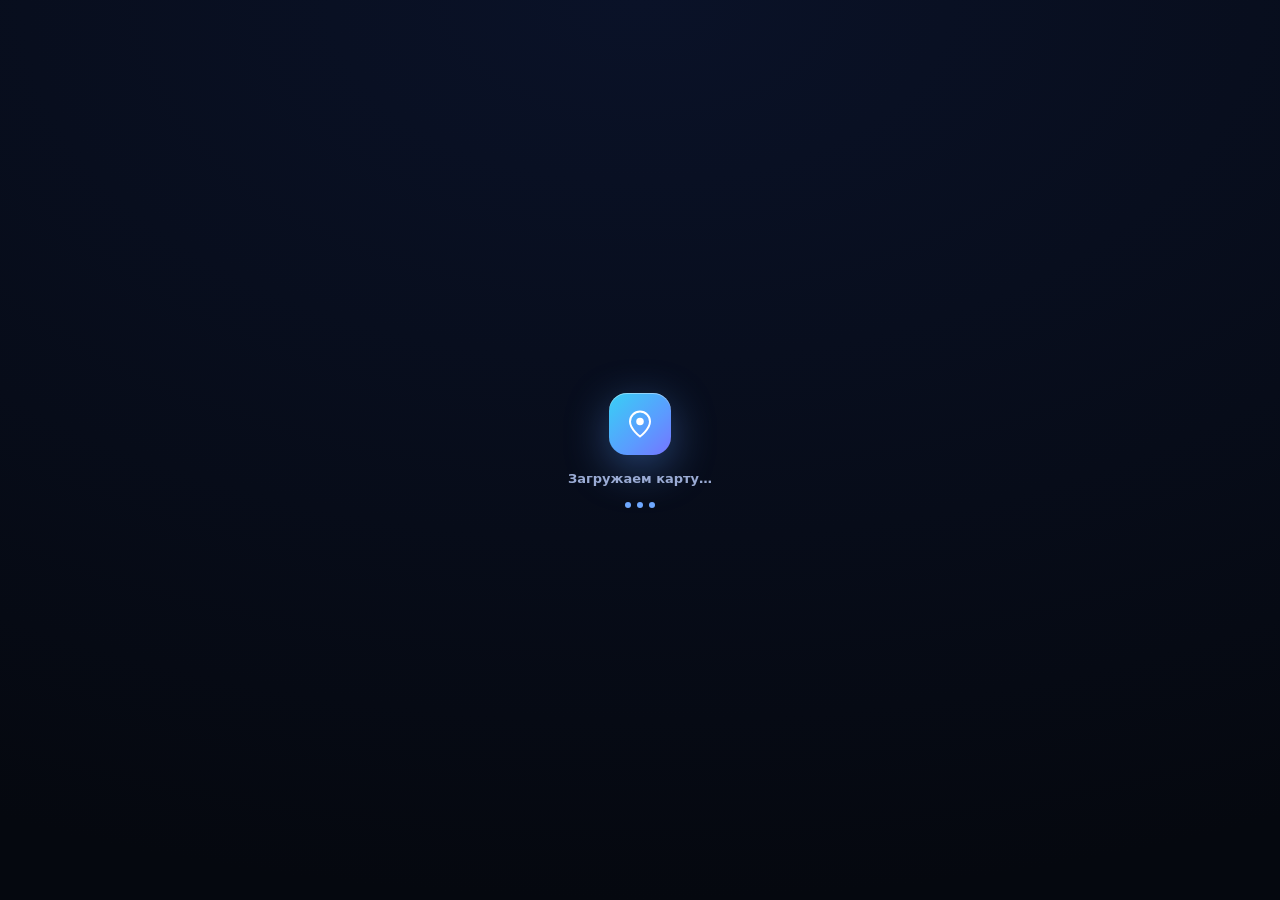
<file: index.html>
<!DOCTYPE html>
<html lang="ru">
<head>
<meta charset="UTF-8" />
<meta name="viewport" content="width=device-width, initial-scale=1.0, maximum-scale=1.0, user-scalable=no, viewport-fit=cover" />
<meta name="referrer" content="no-referrer" />
<meta http-equiv="Cache-Control" content="no-cache, no-store, must-revalidate" />
<meta name="theme-color" content="#05080f" />
<meta name="apple-mobile-web-app-capable" content="yes" />
<meta name="apple-mobile-web-app-status-bar-style" content="black-translucent" />
<title>Atlas — Карты</title>
<link rel="icon" href="data:image/svg+xml,<svg xmlns='http://www.w3.org/2000/svg' viewBox='0 0 24 24'><path d='M12 2C7.6 2 4 5.6 4 10c0 6 8 12 8 12s8-6 8-12c0-4.4-3.6-8-8-8z' fill='%234f8aff'/><circle cx='12' cy='10' r='3' fill='white'/></svg>" />
<link rel="apple-touch-icon" href="icons/icon.svg" />
<link rel="manifest" href="manifest.json" />
<link rel="stylesheet" href="styles.css?v=24" />
<script src="https://api-maps.yandex.ru/2.1/?lang=ru_RU&apikey=7b9a02e6-6c9a-48fe-8659-226050defb05" type="text/javascript"></script>
</head>
<body>
  <div id="map"></div>

  <!-- Top bar -->
  <header class="topbar">
    <div class="brand">
      <div class="brand-logo">
        <svg viewBox="0 0 24 24" fill="none" xmlns="http://www.w3.org/2000/svg">
          <path d="M12 2C7.58 2 4 5.58 4 10c0 6 8 12 8 12s8-6 8-12c0-4.42-3.58-8-8-8z" stroke="currentColor" stroke-width="1.6"/>
          <circle cx="12" cy="10" r="3" fill="currentColor"/>
        </svg>
      </div>
      <div class="brand-text">
        <span class="brand-name">Atlas</span>
        <span class="brand-sub">Яндекс.Карты</span>
      </div>
    </div>

    <div class="search-wrap">
      <div class="search-box" id="searchBox">
        <input id="searchInput" type="text" placeholder="Поиск…" autocomplete="off" />
        <button class="search-clear" id="searchClear" aria-label="Очистить">
          <svg viewBox="0 0 24 24" fill="none"><path d="M6 6l12 12M18 6L6 18" stroke="currentColor" stroke-width="2" stroke-linecap="round"/></svg>
        </button>
      </div>
      <div class="search-results" id="searchResults"></div>
    </div>

    <div class="topbar-actions">
      <button class="icon-btn" id="locateBtn" title="Моё местоположение">
        <svg viewBox="0 0 24 24" fill="none"><circle cx="12" cy="12" r="3" stroke="currentColor" stroke-width="2"/><path d="M12 2v3M12 19v3M2 12h3M19 12h3" stroke="currentColor" stroke-width="2" stroke-linecap="round"/></svg>
      </button>
      <button class="icon-btn" id="themeBtn" title="Сменить тему">
        <svg id="themeIcon" viewBox="0 0 24 24" fill="none"><path d="M21 12.8A9 9 0 1111.2 3a7 7 0 009.8 9.8z" stroke="currentColor" stroke-width="1.8" stroke-linejoin="round"/></svg>
      </button>
      <div class="tool-sep"></div>
      <button class="icon-btn" id="layersBtn" title="Стили карты">
        <svg viewBox="0 0 24 24" fill="none"><path d="M12 3l9 5-9 5-9-5 9-5z" stroke="currentColor" stroke-width="1.8" stroke-linejoin="round"/><path d="M3 13l9 5 9-5M3 18l9 5 9-5" stroke="currentColor" stroke-width="1.8" stroke-linejoin="round" opacity=".5"/></svg>
      </button>
      <button class="icon-btn" id="bmBtn" title="Закладки">
        <svg viewBox="0 0 24 24" fill="none"><path d="M19 21l-7-5-7 5V5a2 2 0 012-2h10a2 2 0 012 2v16z" stroke="currentColor" stroke-width="1.8"/></svg>
      </button>
    </div>
  </header>

  <!-- Mobile panel overlay -->
  <div class="panel-overlay" id="panelOverlay" hidden></div>

  <!-- Right panel / Bottom sheet -->
  <aside class="sidepanel" id="sidepanel">
    <div class="panel-handle" id="panelHandle"><div class="handle-bar"></div></div>
    <div class="panel-header">
      <div class="panel-tabs">
        <button class="panel-tab active" data-tab="info">Информация</button>
        <button class="panel-tab" data-tab="bookmarks">Закладки <span class="badge" id="bmCount">0</span></button>
      </div>
      <button class="panel-close" id="panelClose" aria-label="Закрыть">
        <svg viewBox="0 0 24 24" fill="none"><path d="M6 6l12 12M18 6L6 18" stroke="currentColor" stroke-width="2" stroke-linecap="round"/></svg>
      </button>
    </div>
    <div class="panel-body">
      <!-- Info tab -->
      <div class="panel-tab-content active" id="tabInfo">
        <div class="panel-empty" id="panelEmpty">
          <div class="empty-illu">
            <svg viewBox="0 0 120 120" fill="none">
              <defs>
                <linearGradient id="g1" x1="20" y1="20" x2="100" y2="100" gradientUnits="userSpaceOnUse">
                  <stop offset="0" stop-color="#5b9bff"/>
                  <stop offset=".5" stop-color="#7c6bff"/>
                  <stop offset="1" stop-color="#b06bff"/>
                </linearGradient>
                <radialGradient id="g2" cx="60" cy="56" r="28" gradientUnits="userSpaceOnUse">
                  <stop offset="0" stop-color="rgba(91,155,255,0.20)"/>
                  <stop offset="1" stop-color="rgba(176,107,255,0)"/>
                </radialGradient>
              </defs>
              <circle cx="60" cy="60" r="46" stroke="url(#g1)" stroke-width="1" stroke-dasharray="3 6" opacity="0.6"/>
              <circle cx="60" cy="60" r="32" stroke="url(#g1)" stroke-width="1" stroke-dasharray="2 4" opacity="0.35"/>
              <circle cx="60" cy="60" r="18" stroke="url(#g1)" stroke-width="1" opacity="0.2"/>
              <circle cx="60" cy="56" r="28" fill="url(#g2)"/>
              <path d="M60 28c-14 0-26 12-26 26 0 20 26 36 26 36s26-16 26-36c0-14-12-26-26-26z" stroke="url(#g1)" stroke-width="2.5" fill="rgba(91,155,255,0.06)" stroke-linejoin="round"/>
              <circle cx="60" cy="54" r="8" fill="url(#g1)"/>
              <circle cx="60" cy="54" r="4" fill="white" opacity="0.9"/>
            </svg>
          </div>
          <h2>Изучайте мир</h2>
          <p>Кликните по карте, чтобы увидеть координаты, высоту и адрес. Или найдите место через поиск.</p>
        </div>

        <div class="geo-blocked" id="geoBlocked" hidden>
          <div class="geo-blocked-illu">
            <svg viewBox="0 0 64 64" fill="none">
              <circle cx="32" cy="32" r="28" stroke="var(--b2)" stroke-width="1.5" stroke-dasharray="3 4" opacity="0.6"/>
              <circle cx="32" cy="32" r="18" stroke="var(--red)" stroke-width="1.5" opacity="0.4"/>
              <path d="M32 12c-11 0-20 9-20 20 0 15 20 28 20 28s20-13 20-28c0-11-9-20-20-20z" stroke="var(--red)" stroke-width="2" fill="rgba(255,122,138,0.08)" stroke-linejoin="round"/>
              <circle cx="32" cy="30" r="5" fill="var(--red)" opacity="0.9"/>
              <path d="M20 20l24 24M44 20L20 44" stroke="var(--red)" stroke-width="2.5" stroke-linecap="round"/>
            </svg>
          </div>
          <h2>Геолокация отключена</h2>
          <p>Разрешите доступ к местоположению, чтобы определить ваше положение на карте.</p>
          <div class="geo-blocked-actions">
            <button class="geo-blocked-btn primary" id="geoRetryBtn">
              <svg viewBox="0 0 24 24" fill="none" stroke="currentColor" stroke-width="2" stroke-linecap="round" stroke-linejoin="round"><path d="M12 2C7.6 2 4 5.6 4 10c0 6 8 12 8 12s8-6 8-12c0-4.4-3.6-8-8-8z"/><circle cx="12" cy="10" r="3"/><path d="M21 12v6M21 18h-6"/></svg>
              Разрешить доступ
            </button>
          </div>
          <div class="geo-help" id="geoHelp">
            <button class="geo-help-toggle" id="geoHelpToggle">
              <svg viewBox="0 0 24 24" fill="none" stroke="currentColor" stroke-width="2" stroke-linecap="round"><circle cx="12" cy="12" r="10"/><path d="M9 9h.01M9 15h.01M12 14v-4M15 9h.01M15 15h.01"/></svg>
              Как включить геопозицию?
            </button>
            <div class="geo-help-body" id="geoHelpBody" hidden>
              <div class="geo-help-item">
                <strong>iPhone (Safari)</strong>
                <span>Настройки → Safari → Геопозиция → Разрешить</span>
              </div>
              <div class="geo-help-item">
                <strong>Android (Chrome)</strong>
                <span>⚙️ в адресной строке → Настройки сайта → Геопозиция → Разрешить</span>
              </div>
            </div>
          </div>
        </div>

        <div class="panel-content" id="panelContent" hidden>
          <div class="panel-head">
            <div class="panel-title" id="placeTitle">Место</div>
            <div class="panel-sub" id="placeSubtitle">—</div>
          </div>

          <div class="stat-grid">
            <div class="stat">
              <div class="stat-label">Широта</div>
              <div class="stat-value mono" id="statLat">—</div>
            </div>
            <div class="stat">
              <div class="stat-label">Долгота</div>
              <div class="stat-value mono" id="statLon">—</div>
            </div>
            <div class="stat">
              <div class="stat-label">Высота</div>
              <div class="stat-value mono" id="statElev">— <span class="unit">м</span></div>
            </div>
            <div class="stat">
              <div class="stat-label">Точность</div>
              <div class="stat-value mono" id="statAcc">—</div>
            </div>
          </div>

          <div class="section">
            <div class="section-title">Адрес</div>
            <div class="address-card" id="addressCard">
              <div class="address-line" id="addrStreet">—</div>
              <div class="address-line muted" id="addrCity">—</div>
              <div class="address-line muted" id="addrCountry">—</div>
            </div>
          </div>

          <div class="section">
            <div class="section-title">Погода</div>
            <div class="weather-card" id="weatherCard">
              <div class="weather-temp" id="wTemp">—</div>
              <div class="weather-info">
                <div class="weather-cond" id="wCond">—</div>
                <div class="weather-extra" id="wExtra">—</div>
              </div>
              <div class="weather-icon" id="wIcon"></div>
            </div>
          </div>

          <div class="section">
            <div class="section-title">Действия</div>
            <div class="actions-row">
              <button class="action-btn" id="copyCoords"><svg viewBox="0 0 24 24" fill="none"><rect x="9" y="9" width="13" height="13" rx="2" stroke="currentColor" stroke-width="1.8"/><path d="M5 15V5a2 2 0 012-2h10" stroke="currentColor" stroke-width="1.8"/></svg>Координаты</button>
              <button class="action-btn" id="copyAddr"><svg viewBox="0 0 24 24" fill="none"><path d="M10 14L21 3M21 3h-7M21 3v7" stroke="currentColor" stroke-width="1.8" stroke-linecap="round"/><path d="M21 14v5a2 2 0 01-2 2H5a2 2 0 01-2-2V5a2 2 0 012-2h5" stroke="currentColor" stroke-width="1.8"/></svg>Адрес</button>
              <button class="action-btn" id="shareBtn"><svg viewBox="0 0 24 24" fill="none"><circle cx="6" cy="12" r="2.5" stroke="currentColor" stroke-width="1.8"/><circle cx="18" cy="6" r="2.5" stroke="currentColor" stroke-width="1.8"/><circle cx="18" cy="18" r="2.5" stroke="currentColor" stroke-width="1.8"/><path d="M8 11l8-4M8 13l8 4" stroke="currentColor" stroke-width="1.8"/></svg>Поделиться</button>
              <button class="action-btn" id="saveMark"><svg viewBox="0 0 24 24" fill="none"><path d="M19 21l-7-5-7 5V5a2 2 0 012-2h10a2 2 0 012 2v16z" stroke="currentColor" stroke-width="1.8"/></svg>В закладки</button>
            </div>
          </div>
        </div>
      </div>

      <!-- Bookmarks tab -->
      <div class="panel-tab-content" id="tabBookmarks">
        <div class="bookmarks-list" id="bmList"></div>
      </div>
    </div>
  </aside>

  <!-- Layers menu -->
  <div class="layers-menu" id="layersMenu" hidden>
    <div class="menu-title">Стиль карты</div>
    <div class="layer-options">
      <button class="layer-opt active" data-style="yandex#hybrid">
        <div class="layer-preview layer-hybrid"></div>
        <div class="layer-info"><span>Гибрид</span><small>Спутник + подписи</small></div>
      </button>
      <button class="layer-opt" data-style="yandex#satellite">
        <div class="layer-preview layer-sat"></div>
        <div class="layer-info"><span>Спутник</span><small>Чистый снимок</small></div>
      </button>
      <button class="layer-opt" data-style="yandex#map">
        <div class="layer-preview layer-streets"></div>
        <div class="layer-info"><span>Карта улиц</span><small>Подробные подписи</small></div>
      </button>
    </div>
  </div>

  <!-- Bottom: zoom + coords -->
  <div class="bottom-left">
    <div class="zoom-controls">
      <button class="zoom-btn" id="zoomIn" title="Приблизить">+</button>
      <button class="zoom-btn" id="zoomOut" title="Отдалить">−</button>
      <button class="zoom-btn" id="compassBtn" title="Сбросить вид">
        <svg viewBox="0 0 24 24" fill="none"><path d="M12 2v3M12 19v3M2 12h3M19 12h3" stroke="currentColor" stroke-width="2" stroke-linecap="round"/></svg>
      </button>
    </div>
  </div>

  <div class="bottom-bar">
    <div class="coord-pill mono" id="coordPill">— , —</div>
    <div class="elev-pill mono" id="elevPill">— м</div>
    <div class="scale-pill" id="scalePill">— км</div>
  </div>

  <!-- Toast -->
  <div class="toast" id="toast" hidden></div>

  <script src="app.js?v=15" defer></script>
  <script>
    if ('serviceWorker' in navigator) {
      navigator.serviceWorker.register('sw.js').catch(() => {});
    }
  </script>
</body>
</html>
</file>
<file: styles.css>
/* ======== Reset ======== */
*,*::before,*::after{box-sizing:border-box;margin:0;padding:0}
html,body{height:100%;width:100%;overflow:hidden;font-family:'Inter','Segoe UI Variable Text','Segoe UI',system-ui,-apple-system,sans-serif;-webkit-font-smoothing:antialiased;text-rendering:optimizeLegibility}
button{font-family:inherit;cursor:pointer;border:none;background:none;color:inherit}
input{font-family:inherit;border:none;outline:none;background:none;color:inherit}
.mono{font-family:'JetBrains Mono',ui-monospace,'SF Mono',Consolas,monospace;font-feature-settings:'tnum' 1;font-variant-numeric:tabular-nums}
:focus-visible{outline:2px solid var(--blue);outline-offset:2px;border-radius:4px}

/* ======== Hide ALL Yandex branding/chrome ======== */
[class*="ymaps-"][class*="-copyrights"],
[class*="ymaps-"][class*="-copyright"],
[class*="ymaps-"][class*="-float-button"],
[class*="ymaps-"][class*="-logo"],
[class*="ymaps-"][class*="-link"],
.ymaps-copyrights-logo,
.ymaps-copyrights-legend{
  opacity:0!important;
  pointer-events:none!important;
  user-select:none!important;
}

/* ======== Design tokens ======== */
:root{
  --bg:#05080f;

  /* Glass surfaces — translucent ink with cool tint */
  --surface:rgba(13,18,33,0.66);
  --surface-2:rgba(16,22,40,0.78);
  --surface-hi:rgba(18,25,46,0.86);
  --hover:rgba(120,160,255,0.10);
  --fill:rgba(125,160,255,0.05);
  --fill-2:rgba(125,160,255,0.08);

  /* Hairline borders */
  --b1:rgba(255,255,255,0.06);
  --b2:rgba(255,255,255,0.11);
  --b3:rgba(255,255,255,0.18);
  --b-accent:rgba(110,150,255,0.55);

  /* Text — brighter, more legible hierarchy */
  --t1:#eef2fc;
  --t2:#9aabd4;
  --t3:#62729c;
  --text-mute:var(--t3);

  /* Accent palette */
  --blue:#6ea8ff;
  --indigo:#7c8cff;
  --violet:#b08cff;
  --teal:#2ee6c4;
  --cyan:#38d0f5;
  --red:#ff7a8a;
  --green:#36e0bc;
  --amber:#ffc46b;

  /* Signature gradients */
  --grad-accent:linear-gradient(135deg,#5b9bff 0%,#7c6bff 52%,#b06bff 100%);
  --grad-hero:linear-gradient(135deg,#38d0f5 0%,#5b9bff 38%,#7c6bff 68%,#b06bff 100%);
  --grad-warm:linear-gradient(135deg,#ff8a6b,#ffb56b);

  /* Accent fills/glows */
  --a-soft:rgba(110,150,255,0.14);
  --a-soft-2:rgba(110,150,255,0.22);
  --a-glow:rgba(91,155,255,0.40);

  /* Layered shadows + lit-from-above highlight */
  --s1:0 2px 8px rgba(0,0,0,0.40),0 8px 28px rgba(0,0,0,0.42);
  --s2:0 8px 24px rgba(0,0,0,0.46),0 28px 64px rgba(0,0,0,0.62);
  --s-glow:0 8px 30px rgba(70,110,230,0.28);
  --s-inner:inset 0 1px 0 rgba(255,255,255,0.10),inset 0 0 0 1px rgba(255,255,255,0.015);

  --r1:9px;--r2:14px;--r3:18px;--r4:26px;--rp:999px;

  --spring:cubic-bezier(.16,1,.3,1);
  --ease:cubic-bezier(.25,0,.1,1);
  --fast:.13s;--norm:.22s;--slow:.4s;
  --blur:blur(34px) saturate(180%);
}

body[data-theme="light"]{
  --bg:#eaf0fb;
  --surface:rgba(255,255,255,0.72);
  --surface-2:rgba(255,255,255,0.82);
  --surface-hi:rgba(255,255,255,0.94);
  --hover:rgba(50,90,220,0.07);
  --fill:rgba(40,80,200,0.045);
  --fill-2:rgba(40,80,200,0.075);
  --b1:rgba(20,50,150,0.09);
  --b2:rgba(20,50,150,0.15);
  --b3:rgba(20,50,150,0.24);
  --b-accent:rgba(70,110,235,0.5);
  --t1:#0a1430;
  --t2:#465a86;
  --t3:#8294b8;
  --blue:#3b6fe0;
  --indigo:#5560e8;
  --violet:#8a5cf0;
  --teal:#0bb89a;
  --a-soft:rgba(70,110,235,0.12);
  --a-soft-2:rgba(70,110,235,0.18);
  --a-glow:rgba(70,110,235,0.30);
  --s1:0 2px 8px rgba(30,60,150,0.10),0 8px 28px rgba(30,60,150,0.12);
  --s2:0 10px 30px rgba(30,60,150,0.16),0 28px 64px rgba(30,60,150,0.20);
  --s-glow:0 8px 30px rgba(70,110,235,0.20);
  --s-inner:inset 0 1px 0 rgba(255,255,255,0.85);
}

body{background:var(--bg);color:var(--t1)}
::selection{background:rgba(110,150,255,0.40);color:#fff}

/* shared glass mixin via utility-ish base */
.topbar .brand,.search-box,.topbar-actions,.sidepanel,.zoom-controls,.bottom-bar,.layers-menu,.search-results,.toast,.icon-btn.glass{
  backdrop-filter:var(--blur);-webkit-backdrop-filter:var(--blur);
}

/* ======== Map ======== */
#map{position:absolute;inset:0;z-index:0;background:#05080f}
#map:focus{outline:none}

/* Custom popups */
.popup-title{font-weight:700;font-size:14px;margin-bottom:3px;color:var(--blue)}
.popup-addr{font-size:12px;color:var(--t2);margin-bottom:5px}
.popup-coords{font-size:10px;color:var(--t3);font-family:'JetBrains Mono',monospace}

/* ======== Markers ======== */
.atlas-marker{width:28px;height:28px;border-radius:50% 50% 50% 0;background:var(--grad-warm);transform:rotate(-45deg);display:flex;align-items:center;justify-content:center;box-shadow:0 6px 18px rgba(255,130,90,0.50),inset 0 1px 0 rgba(255,255,255,0.4);border:2px solid rgba(255,255,255,0.55);cursor:pointer;transition:transform .2s var(--spring)}
.atlas-marker:hover{transform:rotate(-45deg) scale(1.18)}
.atlas-marker svg{transform:rotate(45deg);width:12px;height:12px;color:#fff}
.atlas-marker.user-marker{background:var(--grad-accent);box-shadow:0 0 0 4px var(--a-soft),0 6px 18px var(--a-glow);animation:pulse 2s infinite}
@keyframes pulse{0%,100%{box-shadow:0 0 0 4px var(--a-soft),0 6px 18px var(--a-glow)}50%{box-shadow:0 0 0 14px rgba(110,150,255,0),0 6px 18px var(--a-glow)}}
.atlas-marker.bm-marker{background:var(--grad-warm)}
.atlas-marker .marker-label{position:absolute;top:34px;left:50%;transform:translateX(-50%) rotate(45deg);background:var(--surface-hi);backdrop-filter:var(--blur);-webkit-backdrop-filter:var(--blur);padding:3px 9px;border-radius:7px;font-size:10px;white-space:nowrap;color:var(--t1);border:1px solid var(--b2);font-weight:600;box-shadow:var(--s1)}

/* ======== Pin (click) ======== */
.atlas-pin{position:absolute;left:0;top:0;transform:translate(-50%,-100%);pointer-events:none}
.atlas-pin-body{width:20px;height:20px;border-radius:50% 50% 50% 0;background:var(--grad-accent);transform:rotate(-45deg);border:2px solid rgba(255,255,255,0.75);box-shadow:0 6px 20px var(--a-glow);animation:pinDrop .4s var(--spring) both}
.atlas-pin-body::after{content:"";position:absolute;inset:0;margin:auto;width:6px;height:6px;border-radius:50%;background:#fff}
.atlas-pin-shadow{position:absolute;left:50%;top:2px;width:10px;height:4px;border-radius:50%;background:rgba(0,0,0,0.45);filter:blur(2px);transform:translateX(-50%);animation:pinShadow .4s var(--spring) both}
@keyframes pinDrop{0%{transform:rotate(-45deg) translateY(-28px) scale(.4);opacity:0}60%{opacity:1}100%{transform:rotate(-45deg) translateY(0) scale(1)}}
@keyframes pinShadow{0%{opacity:0;transform:translateX(-50%) scale(.3)}100%{opacity:1;transform:translateX(-50%) scale(1)}}

/* ======== Geo marker ======== */
.atlas-geo{position:absolute;left:0;top:0;transform:translate(-50%,-50%);pointer-events:none}
.atlas-geo-dot{width:14px;height:14px;border-radius:50%;background:var(--blue);border:2.5px solid #fff;box-shadow:0 2px 12px var(--a-glow);position:relative;z-index:2}
.atlas-geo-pulse{position:absolute;left:50%;top:50%;transform:translate(-50%,-50%);width:14px;height:14px;border-radius:50%;background:rgba(110,150,255,0.4);animation:geoPulse 1.8s ease-out infinite}
@keyframes geoPulse{0%{transform:translate(-50%,-50%) scale(1);opacity:.8}100%{transform:translate(-50%,-50%) scale(6);opacity:0}}
.user-dot{width:16px;height:16px;border-radius:50%;background:var(--blue);border:3px solid #fff;box-shadow:0 0 0 4px var(--a-soft),0 3px 14px var(--a-glow)}
.user-accuracy{border-radius:50%;background:rgba(110,150,255,0.07);border:1px solid rgba(110,150,255,0.25)}

/* ======== Bookmark marker — clean drop-pin ======== */
.atlas-bm{
  position:absolute;left:0;top:0;transform:translate(-50%,-100%);
  cursor:pointer;animation:pinDrop .42s var(--spring) both;
}
.atlas-bm-pin{
  position:relative;width:26px;height:26px;
  border-radius:50% 50% 50% 0;
  background:linear-gradient(135deg,#ff9a56 0%,#ff7844 100%);
  transform:rotate(-45deg);
  border:2.5px solid #fff;
  box-shadow:0 3px 10px rgba(0,0,0,0.35);
  transition:transform .2s var(--spring),box-shadow .2s var(--spring);
}
.atlas-bm-pin::after{
  content:"";position:absolute;inset:0;margin:auto;
  width:7px;height:7px;border-radius:50%;
  background:#fff;
  transform:rotate(45deg);
  box-shadow:0 1px 2px rgba(0,0,0,0.15);
}
.atlas-bm:hover .atlas-bm-pin{
  transform:rotate(-45deg) scale(1.15);
  box-shadow:0 5px 16px rgba(0,0,0,0.45);
}
.atlas-bm:active .atlas-bm-pin{transform:rotate(-45deg) scale(1.06)}

/* ======================================================
   TOPBAR
   ====================================================== */
.topbar{
  position:absolute;top:16px;left:16px;right:16px;z-index:10;
  display:grid;grid-template-columns:auto 1fr auto;
  align-items:center;gap:10px;
  pointer-events:none;
}
.topbar>*{pointer-events:auto}

/* Brand block */
.brand{
  display:flex;align-items:center;gap:11px;
  background:var(--surface);
  border:1px solid var(--b2);
  border-radius:var(--r3);
  padding:7px 16px 7px 7px;
  box-shadow:var(--s1),var(--s-inner);
  white-space:nowrap;
  transition:border-color var(--norm),transform var(--norm) var(--spring);
}
.brand:hover{border-color:var(--b3);transform:translateY(-1px)}
.brand-logo{
  position:relative;
  width:38px;height:38px;border-radius:12px;
  background:var(--grad-hero);background-size:160% 160%;
  display:flex;align-items:center;justify-content:center;
  color:#fff;flex-shrink:0;
  box-shadow:0 6px 18px var(--a-glow),inset 0 1px 0 rgba(255,255,255,0.45);
  animation:gradShift 8s ease infinite;
}
@keyframes gradShift{0%,100%{background-position:0% 50%}50%{background-position:100% 50%}}
.brand-logo svg{width:19px;height:19px;position:relative;z-index:1;filter:drop-shadow(0 1px 2px rgba(0,0,0,.25))}
.brand-text{display:flex;flex-direction:column;line-height:1.2}
.brand-name{font-size:15px;font-weight:700;letter-spacing:-.025em;color:var(--t1)}
.brand-sub{font-size:9px;color:var(--t3);font-weight:700;text-transform:uppercase;letter-spacing:.1em;margin-top:2px}

/* Search — minimal visible */
.search-wrap{position:relative;min-width:0}
.search-box{
  display:flex;align-items:center;gap:8px;
  background:var(--surface);
  border:1px solid var(--b2);
  border-radius:var(--r1);
  padding:8px 12px;
  outline:none;
  transition:border-color .25s,box-shadow .3s,background .25s;
}
.search-box:hover{border-color:var(--b3)}
.search-box:focus-within{
  border-color:rgba(110,150,255,0.45);
  background:var(--surface-2);
  box-shadow:0 0 0 1px rgba(110,150,255,0.12),0 6px 20px rgba(0,0,0,0.35);
}
.search-box input,.search-box button{outline:none}
.search-box input{caret-color:var(--blue)}
.search-box input{flex:1;font-size:14px;font-weight:400;color:var(--t1);background:transparent;min-width:0}
.search-box input::placeholder{color:var(--t3)}
.search-clear{
  width:16px;height:16px;
  display:flex;align-items:center;justify-content:center;
  color:var(--t3);flex-shrink:0;
  opacity:0;pointer-events:none;
}
.search-box.has-value .search-clear{opacity:1;pointer-events:auto}
.search-clear svg{width:12px;height:12px}

/* Search results — minimal visible */
.search-results{
  position:absolute;top:calc(100% + 4px);left:0;right:0;
  background:var(--surface-hi);
  border:none;
  border-radius:var(--r1);
  max-height:400px;overflow-y:auto;display:none;z-index:20;
  padding:4px;
}
.search-results.active{display:block}
.search-result{
  display:flex;align-items:center;gap:10px;
  padding:8px 10px;
  cursor:pointer;
  border-radius:var(--r1);
}
.search-result:hover,.search-result.selected{background:var(--a-soft)}
.search-result-icon{font-size:14px;flex-shrink:0}
.search-result-body{flex:1;min-width:0}
.search-result-title{font-size:13px;font-weight:500;color:var(--t1)}
.search-result-sub{font-size:11px;color:var(--t2);margin-top:1px}
.search-result-coords{font-size:10px;color:var(--t3);font-family:'JetBrains Mono',monospace;flex-shrink:0;opacity:.5}
.search-loading{padding:10px;color:var(--t2);font-size:13px}
.search-empty{padding:10px;color:var(--t3);font-size:13px;text-align:center}

/* Action buttons group */
.topbar-actions{
  display:flex;align-items:center;gap:3px;
  background:var(--surface);
  border:1px solid var(--b2);border-radius:var(--r3);
  padding:5px;
  box-shadow:var(--s1),var(--s-inner);
}
.tool-sep{width:1px;height:18px;background:var(--b2);margin:0 4px;flex-shrink:0}
.icon-btn{
  width:38px;height:38px;border-radius:11px;
  display:flex;align-items:center;justify-content:center;
  color:var(--t2);transition:all var(--fast);
}
.icon-btn:hover{background:var(--hover);color:var(--t1)}
.icon-btn:active{transform:scale(.88);background:var(--fill-2)}
.icon-btn svg{width:18px;height:18px}
.icon-btn.active{
  background:var(--grad-accent);
  color:#fff;
  box-shadow:0 4px 14px var(--a-glow),inset 0 1px 0 rgba(255,255,255,0.3);
}

/* ==================================================
   SIDE PANEL
   ================================================== */
.sidepanel{
  position:fixed;
  top:80px;right:16px;bottom:72px;z-index:9;
  width:340px;
  background:var(--surface);
  border:1px solid var(--b2);
  border-radius:var(--r4);
  box-shadow:var(--s2),var(--s-inner);
  display:flex;flex-direction:column;
  overflow:hidden;
  transform:translateX(calc(100% + 60px));
  opacity:0;pointer-events:none;
  transition:transform var(--slow) var(--spring),opacity var(--norm);
}
.sidepanel.open{transform:translateX(0);opacity:1;pointer-events:auto}

/* Handle (mobile only) */
.panel-handle{display:none;align-items:center;justify-content:center;padding:10px 0 2px;cursor:grab;flex-shrink:0;touch-action:none}
.handle-bar{width:36px;height:4px;border-radius:2px;background:var(--b3);transition:all var(--norm)}
.panel-handle:hover .handle-bar{width:52px;background:var(--t2)}
.panel-handle:active .handle-bar{background:var(--blue)}

/* Panel header with tab switcher */
.panel-header{
  display:flex;align-items:center;justify-content:space-between;
  padding:13px 14px;border-bottom:none;flex-shrink:0;position:relative;
}
.panel-header::after{
  content:"";position:absolute;left:16px;right:16px;bottom:0;height:1px;
  background:linear-gradient(90deg,transparent 0%,var(--b2) 20%,var(--b3) 50%,var(--b2) 80%,transparent 100%);
}
.panel-tabs{
  display:flex;
  background:var(--fill);border:1px solid var(--b1);
  border-radius:11px;padding:3px;gap:2px;
}
.panel-tab{
  flex:1;justify-content:center;
  padding:6px 14px;border-radius:8px;
  font-size:12px;font-weight:600;color:var(--t2);
  display:flex;align-items:center;gap:7px;
  transition:all var(--fast);
}
.panel-tab:hover{color:var(--t1)}
.panel-tab.active{background:var(--surface-hi);color:var(--t1);box-shadow:0 2px 8px rgba(0,0,0,0.35),inset 0 1px 0 rgba(255,255,255,0.08)}
.panel-close{
  width:32px;height:32px;border-radius:10px;
  display:flex;align-items:center;justify-content:center;
  color:var(--t2);transition:all var(--norm) var(--spring);
}
.panel-close:hover{background:var(--hover);color:var(--t1);transform:rotate(90deg)}
.panel-close:active{transform:rotate(90deg) scale(.85)}
.panel-close svg{width:15px;height:15px}

/* Scrollable body */
.panel-body{flex:1;overflow-y:auto;scrollbar-width:thin;scrollbar-color:var(--b3) transparent}
.panel-body::-webkit-scrollbar{width:4px}
.panel-body::-webkit-scrollbar-track{background:transparent}
.panel-body::-webkit-scrollbar-thumb{background:var(--b2);border-radius:3px}
.panel-body::-webkit-scrollbar-thumb:hover{background:var(--b3)}
.panel-tab-content{display:none;padding:18px}
.panel-tab-content.active{display:block}

/* Empty / welcome state */
.panel-empty{display:flex;flex-direction:column;align-items:center;padding:28px 0 18px;text-align:center;position:relative}
.panel-empty::after{
  content:"";position:absolute;left:16px;right:16px;bottom:0;height:1px;
  background:linear-gradient(90deg,transparent 0%,var(--b2) 20%,var(--b3) 50%,var(--b2) 80%,transparent 100%);
}

/* Geolocation blocked state */
.geo-blocked{display:flex;flex-direction:column;align-items:center;padding:28px 0;text-align:center;animation:riseIn .35s var(--spring)}
.geo-blocked-illu{width:64px;height:64px;margin-bottom:18px;opacity:.9}
.geo-blocked-illu svg{width:100%;height:100%}
.geo-blocked h2{font-size:16px;font-weight:700;color:var(--t1);margin-bottom:7px}
.geo-blocked p{font-size:12px;color:var(--t2);line-height:1.6;max-width:240px;margin-bottom:16px}
.geo-blocked-btn{
  display:flex;align-items:center;gap:9px;
  padding:10px 20px;border-radius:var(--r2);
  background:var(--fill);border:1px solid var(--b2);
  font-size:12px;font-weight:700;color:var(--t1);
  transition:all var(--fast);
  box-shadow:var(--s1);
}
.geo-blocked-btn:hover{background:var(--hover);border-color:var(--b3);transform:translateY(-1px)}
.geo-blocked-btn:active{transform:scale(.96)}
.geo-blocked-btn svg{width:18px;height:18px;color:var(--red)}
.geo-blocked-btn.primary{background:var(--grad-warm);color:#fff;border:none;box-shadow:0 4px 12px rgba(255,120,60,0.35)}
.geo-blocked-btn.primary:hover{transform:translateY(-1px);box-shadow:0 6px 16px rgba(255,120,60,0.45);filter:brightness(1.08)}
.geo-blocked-btn.primary svg{color:#fff}

.geo-blocked-actions{display:flex;gap:8px;margin-bottom:10px}

.geo-help{width:100%;max-width:260px}
.geo-help-toggle{
  display:flex;align-items:center;gap:7px;
  padding:8px 12px;border-radius:var(--r2);
  background:transparent;border:1px solid transparent;
  font-size:11px;font-weight:600;color:var(--t3);
  transition:all var(--fast);cursor:pointer;
  margin:0 auto;
}
.geo-help-toggle:hover{color:var(--t2);background:var(--fill)}
.geo-help-toggle svg{width:15px;height:15px;flex-shrink:0}
.geo-help-body{
  display:flex;flex-direction:column;gap:8px;
  padding:10px 12px;margin-top:4px;
  background:var(--fill);border:1px solid var(--b1);
  border-radius:var(--r2);text-align:left;
  animation:riseIn .2s var(--spring);
}
.geo-help-item{display:flex;flex-direction:column;gap:2px}
.geo-help-item strong{font-size:11px;color:var(--t1);font-weight:700}
.geo-help-item span{font-size:10px;color:var(--t2);line-height:1.5}
.empty-illu{width:90px;height:90px;margin-bottom:20px;opacity:.95;animation:float 4s ease-in-out infinite}
.empty-illu svg{width:100%;height:100%}
.panel-empty h2{font-size:18px;font-weight:700;letter-spacing:-.025em;color:var(--t1);margin-bottom:8px}
.panel-empty p{font-size:12.5px;color:var(--t2);line-height:1.7;max-width:248px}

/* Panel info content */
.panel-content{animation:riseIn .3s var(--spring)}
@keyframes riseIn{from{opacity:0;transform:translateY(12px)}to{opacity:1;transform:none}}

.panel-head{
  margin-bottom:0;padding:18px 0;
  border-bottom:none;position:relative;
}
.panel-head::after{
  content:"";position:absolute;left:16px;right:16px;bottom:0;height:1px;
  background:linear-gradient(90deg,transparent 0%,var(--b2) 20%,var(--b3) 50%,var(--b2) 80%,transparent 100%);
}
.panel-title{font-size:22px;font-weight:700;letter-spacing:-.035em;color:var(--t1);line-height:1.12;margin-bottom:5px}
.panel-sub{font-size:11.5px;color:var(--t2);font-family:'JetBrains Mono',monospace}

/* Stats grid */
.stat-grid{display:grid;grid-template-columns:1fr 1fr;gap:7px;margin-bottom:0;padding:18px 0;position:relative}
.stat-grid::after{
  content:"";position:absolute;left:16px;right:16px;bottom:0;height:1px;
  background:linear-gradient(90deg,transparent 0%,var(--b2) 20%,var(--b3) 50%,var(--b2) 80%,transparent 100%);
}
.stat{
  position:relative;overflow:hidden;
  background:var(--fill);border:1px solid var(--b1);
  border-radius:var(--r2);padding:11px 13px;
  transition:border-color var(--fast),transform var(--fast),box-shadow var(--fast);
}
.stat::after{content:"";position:absolute;inset:0;border-radius:inherit;background:radial-gradient(120% 120% at 100% 0%,var(--a-soft),transparent 60%);opacity:0;transition:opacity var(--norm);pointer-events:none}
.stat:hover{border-color:var(--b-accent);transform:translateY(-2px);box-shadow:0 6px 18px rgba(0,0,0,0.3)}
.stat:hover::after{opacity:1}
body[data-theme="light"] .stat{background:rgba(20,50,150,0.03)}
.stat-label{font-size:9px;color:var(--t2);text-transform:uppercase;letter-spacing:.09em;font-weight:700;margin-bottom:6px}
.stat-value{font-size:15px;font-weight:600;color:var(--t1)}
.stat-value .unit{font-size:11px;color:var(--t2);font-weight:500;margin-left:2px}

/* Section headers */
.section{margin-bottom:0;padding:18px 0;position:relative}
.section:last-child{padding-bottom:0}
.section:not(:last-child)::after{
  content:"";position:absolute;left:16px;right:16px;bottom:0;height:1px;
  background:linear-gradient(90deg,transparent 0%,var(--b2) 20%,var(--b3) 50%,var(--b2) 80%,transparent 100%);
}
.section-title{
  font-size:10px;color:var(--t2);text-transform:uppercase;
  letter-spacing:.09em;font-weight:700;
  margin-bottom:9px;
  display:flex;align-items:center;gap:9px;
}
.section-title::after{content:"";flex:1;height:1px;background:linear-gradient(90deg,var(--b2),transparent)}

/* Address card */
.address-card{
  background:var(--surface);
  border:1px solid var(--b2);
  border-radius:var(--r2);
  padding:14px 16px;
  position:relative;
}
body[data-theme="light"] .address-card{background:var(--surface-2)}
.address-line{
  font-size:14px;font-weight:700;letter-spacing:-.01em;
  line-height:1.4;color:var(--t1);
}
.address-line:first-child{
  padding-bottom:10px;
  border-bottom:1px solid var(--b1);
  margin-bottom:10px;
}
.address-line.muted{
  font-size:11px;font-weight:400;color:var(--t2);line-height:1.5;
}
.address-line.muted+.address-line.muted{margin-top:4px}

/* Weather card */
.weather-card{
  border-radius:var(--r2);padding:16px;
  background:linear-gradient(135deg,rgba(91,155,255,0.16),rgba(176,107,255,0.14));
  border:1px solid rgba(110,150,255,0.26);
  display:flex;align-items:center;gap:14px;
  position:relative;overflow:hidden;
  box-shadow:inset 0 1px 0 rgba(255,255,255,0.07);
}
.weather-card::after{
  content:"";position:absolute;right:-24px;top:-24px;
  width:96px;height:96px;border-radius:50%;
  background:radial-gradient(circle,rgba(110,150,255,0.22),transparent 65%);
  pointer-events:none;
}
.weather-temp{font-size:36px;font-weight:800;letter-spacing:-.05em;color:var(--t1);line-height:1;position:relative}
.weather-info{flex:1;min-width:0;position:relative}
.weather-cond{font-size:12.5px;font-weight:600;color:var(--t1);margin-bottom:3px}
.weather-extra{font-size:11.5px;color:var(--t2)}
.weather-icon{font-size:30px;line-height:1;flex-shrink:0;position:relative;filter:drop-shadow(0 4px 10px rgba(0,0,0,.3))}

/* Action buttons (copy / share / bookmark) */
.actions-row{display:grid;grid-template-columns:1fr 1fr;gap:7px}
.action-btn{
  display:flex;flex-direction:column;align-items:center;gap:9px;
  padding:14px 8px;border-radius:var(--r2);
  background:var(--fill);border:1px solid var(--b1);
  font-size:10px;font-weight:700;color:var(--t2);
  text-transform:uppercase;letter-spacing:.05em;
  transition:all var(--fast);
}
body[data-theme="light"] .action-btn{background:rgba(20,50,150,0.03)}
.action-btn svg{width:20px;height:20px;color:var(--blue);flex-shrink:0;transition:transform var(--norm) var(--spring)}
.action-btn:hover{background:var(--a-soft);border-color:var(--b-accent);color:var(--t1);transform:translateY(-2px)}
.action-btn:hover svg{transform:scale(1.12) translateY(-1px)}
.action-btn:active{transform:scale(.94)}

/* ==================================================
   ZOOM CONTROLS
   ================================================== */
.bottom-left{position:absolute;left:16px;bottom:24px;z-index:9}
.zoom-controls{
  display:flex;flex-direction:column;
  background:var(--surface);
  border:1px solid var(--b2);border-radius:var(--r2);
  overflow:hidden;box-shadow:var(--s1),var(--s-inner);
}
.zoom-btn{
  width:42px;height:42px;
  display:flex;align-items:center;justify-content:center;
  font-size:20px;font-weight:300;color:var(--t2);
  transition:all var(--fast);
}
.zoom-btn:hover{background:var(--hover);color:var(--t1)}
.zoom-btn:active{background:var(--a-soft);color:var(--blue);transform:scale(.9)}
.zoom-btn svg{width:15px;height:15px}
.zoom-btn+.zoom-btn{border-top:1px solid var(--b1)}

/* ==================================================
   BOTTOM INFO BAR
   ================================================== */
.bottom-bar{
  position:absolute;left:50%;bottom:24px;transform:translateX(-50%);z-index:9;
  display:flex;align-items:center;pointer-events:none;
  background:var(--surface);
  border:1px solid var(--b2);border-radius:var(--rp);
  box-shadow:var(--s1),var(--s-inner);
  overflow:hidden;
}
.coord-pill,.elev-pill,.scale-pill{
  padding:9px 17px;
  font-size:11px;font-weight:600;
  pointer-events:auto;white-space:nowrap;
}
.coord-pill{color:var(--t2);min-width:155px;text-align:center}
.elev-pill{
  color:var(--teal);font-weight:700;
  border-left:1px solid var(--b1);border-right:1px solid var(--b1);
}
.scale-pill{color:var(--t3)}

/* ==================================================
   LAYERS MENU
   ================================================== */
.layers-menu{
  position:absolute;top:76px;right:16px;z-index:11;
  width:266px;
  background:var(--surface-hi);
  border:1px solid var(--b2);border-radius:var(--r3);
  padding:13px;box-shadow:var(--s2);
  animation:fadeDown var(--norm) var(--spring);
}
.menu-title{font-size:10px;font-weight:700;color:var(--t3);text-transform:uppercase;letter-spacing:.1em;margin-bottom:11px;display:flex;align-items:center;justify-content:space-between}
.badge{background:var(--grad-accent);color:#fff;font-size:10px;padding:2px 8px;border-radius:var(--rp);font-weight:700;min-width:18px;text-align:center;box-shadow:0 2px 8px var(--a-glow)}
.layer-options{display:flex;flex-direction:column;gap:5px}
.layer-opt{display:flex;align-items:center;gap:11px;padding:8px;border-radius:var(--r2);transition:all var(--fast);text-align:left;border:1px solid transparent}
.layer-opt:hover{background:var(--hover)}
.layer-opt:active{transform:scale(.98)}
.layer-opt.active{background:var(--a-soft);border-color:var(--b-accent)}
.layer-preview{width:46px;height:46px;border-radius:var(--r1);flex-shrink:0;border:1px solid var(--b2);position:relative;overflow:hidden;box-shadow:inset 0 1px 0 rgba(255,255,255,0.06)}
.layer-hybrid{background:linear-gradient(135deg,#0a2018,#060f0a)}
.layer-hybrid::after{content:"";position:absolute;left:8px;right:8px;bottom:9px;height:1.5px;background:rgba(110,150,255,0.85);box-shadow:0 -6px 0 rgba(176,107,255,0.5),0 -12px 0 rgba(110,150,255,0.35)}
.layer-sat{background:linear-gradient(135deg,#06102a,#0c2418 55%,#1e160a)}
.layer-streets{background:linear-gradient(135deg,#dce8f8,#c8d8f0);position:relative}
.layer-streets::after{content:"";position:absolute;inset:5px;background:linear-gradient(90deg,transparent 38%,rgba(91,155,255,0.7) 38%,rgba(91,155,255,0.7) 41%,transparent 41%),linear-gradient(0deg,transparent 54%,rgba(176,107,255,0.65) 54%,rgba(176,107,255,0.65) 57%,transparent 57%)}
.layer-dark{background:linear-gradient(135deg,#050a18,#0c1428)}
.layer-info{display:flex;flex-direction:column;line-height:1.3}
.layer-info span{font-size:13px;font-weight:600;color:var(--t1)}
.layer-info small{font-size:11px;color:var(--t2)}

/* ==================================================
   BOOKMARKS
   ================================================== */
.bookmarks-list{display:flex;flex-direction:column;gap:5px}
.bm-item{
  display:flex;align-items:center;gap:11px;
  padding:11px 13px;border-radius:var(--r2);
  background:var(--fill);border:1px solid var(--b1);
  cursor:pointer;transition:all var(--fast);
}
body[data-theme="light"] .bm-item{background:rgba(20,50,150,0.03)}
.bm-item:hover{background:var(--a-soft);border-color:var(--b-accent);transform:translateX(2px)}
.bm-item:active{transform:scale(.98)}
.bm-color{width:4px;height:30px;border-radius:3px;background:var(--grad-accent);flex-shrink:0;box-shadow:0 0 10px var(--a-glow)}
.bm-body{flex:1;min-width:0}
.bm-name{font-size:12.5px;font-weight:600;color:var(--t1);margin-bottom:2px;overflow:hidden;text-overflow:ellipsis;white-space:nowrap}
.bm-coords{font-size:10px;color:var(--t2);font-family:'JetBrains Mono',monospace}
.bm-remove{width:28px;height:28px;border-radius:8px;display:flex;align-items:center;justify-content:center;color:var(--t3);transition:all var(--fast);flex-shrink:0}
.bm-remove:hover{background:rgba(255,122,138,0.18);color:var(--red)}
.bm-remove svg{width:13px;height:13px}
.bm-empty{text-align:center;padding:30px 16px;color:var(--t2);font-size:12px;line-height:1.7}

/* ==================================================
   TOAST
   ================================================== */
.toast{
  position:fixed;left:50%;top:max(20px,env(safe-area-inset-top));z-index:100;
  background:var(--surface-hi);
  border:1px solid var(--b2);border-radius:var(--rp);
  padding:11px 19px;font-size:13px;font-weight:600;color:var(--t1);
  box-shadow:var(--s2),var(--s-inner);
  display:flex;align-items:center;gap:9px;
  cursor:pointer;max-width:calc(100vw - 32px);
  opacity:0;transform:translate(-50%,-12px) scale(.97);
  transition:opacity var(--norm),transform var(--norm) var(--spring);
  pointer-events:none;
}
.toast.show{opacity:1;transform:translate(-50%,0) scale(1);pointer-events:auto}
.toast.success{border-color:rgba(54,224,188,0.4)}
.toast.error{border-color:rgba(255,122,138,0.4)}
.toast::before{content:"";width:8px;height:8px;border-radius:50%;flex-shrink:0;background:var(--blue);box-shadow:0 0 10px var(--a-glow)}
.toast.success::before{background:var(--green);box-shadow:0 0 10px rgba(54,224,188,0.7)}
.toast.error::before{background:var(--red);box-shadow:0 0 10px rgba(255,122,138,0.7)}
.toast[hidden]{display:none}

/* ==================================================
   LOADING
   ================================================== */
.loading-overlay{position:absolute;inset:0;z-index:50;background:radial-gradient(120% 100% at 50% 0%,#0a1228,var(--bg));display:flex;align-items:center;justify-content:center;flex-direction:column;gap:16px;transition:opacity .5s}
.loading-overlay.hidden{opacity:0;pointer-events:none}
.loading-logo{width:62px;height:62px;border-radius:18px;background:var(--grad-hero);background-size:160% 160%;display:flex;align-items:center;justify-content:center;color:#fff;box-shadow:0 12px 44px var(--a-glow),inset 0 1px 0 rgba(255,255,255,0.4);animation:float 2s ease-in-out infinite,gradShift 6s ease infinite}
@keyframes float{0%,100%{transform:translateY(0)}50%{transform:translateY(-8px)}}
.loading-logo svg{width:30px;height:30px}
.loading-text{font-size:13px;font-weight:600;color:var(--t2)}
.loading-dots{display:flex;gap:6px}
.loading-dots span{width:6px;height:6px;border-radius:50%;background:var(--blue);animation:dot 1.4s ease-in-out infinite}
.loading-dots span:nth-child(2){animation-delay:.2s}
.loading-dots span:nth-child(3){animation-delay:.4s}
@keyframes dot{0%,80%,100%{opacity:.3;transform:scale(.7)}40%{opacity:1;transform:scale(1.2)}}

/* Inline loading dot (elevation fetch) */
.loading-dot-inline{display:inline-block;width:7px;height:7px;border-radius:50%;background:var(--blue);box-shadow:0 0 8px var(--a-glow);animation:dotPulse 1s ease-in-out infinite;vertical-align:middle}
@keyframes dotPulse{0%,100%{opacity:.35;transform:scale(.75)}50%{opacity:1;transform:scale(1)}}

/* Measure tooltip */
.measure-tooltip{
  position:absolute;transform:translate(-50%,-50%);
  background:var(--surface-hi);backdrop-filter:var(--blur);-webkit-backdrop-filter:var(--blur);
  border:1px solid var(--b2);border-radius:var(--r1);
  padding:5px 11px;font-size:11px;font-weight:600;color:var(--t1);
  font-family:'JetBrains Mono',monospace;white-space:nowrap;
  box-shadow:var(--s1);
}

/* Mobile panel overlay */
.panel-overlay{display:none;position:fixed;inset:0;z-index:8;background:rgba(0,0,0,0.6);backdrop-filter:blur(5px);-webkit-backdrop-filter:blur(5px);opacity:0;transition:opacity .3s;pointer-events:none}
.panel-overlay.open{opacity:1;pointer-events:auto}

/* ==================================================
   MOBILE / RESPONSIVE
   ================================================== */
@media(max-width:768px){
  .topbar{
    top:max(10px,env(safe-area-inset-top));
    left:10px;right:10px;gap:7px;
    grid-template-columns:auto auto;
    grid-template-rows:auto auto;
  }
  .brand{grid-row:1;grid-column:1;padding:6px 13px 6px 6px}
  .topbar-actions{
    grid-row:1;grid-column:2;justify-self:end;
    background:transparent;border:none;box-shadow:none;
    backdrop-filter:none;-webkit-backdrop-filter:none;
    padding:0;gap:6px;
  }
  .search-wrap{grid-row:2;grid-column:1/-1}
  .icon-btn{
    width:44px;height:44px;border-radius:14px;
    background:var(--surface);
    backdrop-filter:var(--blur);-webkit-backdrop-filter:var(--blur);
    border:1px solid var(--b2);box-shadow:var(--s1),var(--s-inner);
  }
  .tool-sep{display:none}
  .search-results{max-height:55vh}

  .sidepanel{
    top:auto;right:0;left:0;bottom:0;width:auto;
    max-height:calc(100vh - 132px);
    max-height:calc(100dvh - 120px - env(safe-area-inset-top));
    border-radius:var(--r4) var(--r4) 0 0;
    border-bottom:none;
    transform:translateY(108%);opacity:1;
    padding-bottom:env(safe-area-inset-bottom);
  }
  .sidepanel.open{transform:translateY(0)}
  .panel-handle{display:flex;padding:10px 0 4px}
  .panel-header{padding:4px 14px 10px}
  .panel-tab{padding:7px 13px;font-size:13px}
  .panel-tab-content{padding:16px 18px calc(24px + env(safe-area-inset-bottom))}
  .panel-empty{padding:20px 0 18px}
  .geo-blocked{padding:20px 0}
  .geo-blocked h2{font-size:15px}
  .panel-title{font-size:22px}
  .stat-grid{gap:8px;margin-bottom:0;padding:18px 0}
  .stat{padding:13px 13px}
  .stat-value{font-size:15px}
  .section{margin-bottom:0;padding:18px 0}
  .action-btn{flex-direction:row;padding:13px 10px;font-size:11px;gap:9px;justify-content:center}

  .bottom-left{
    left:auto;right:10px;
    bottom:calc(64px + env(safe-area-inset-bottom));
    transition:transform .4s var(--spring),opacity .3s;
  }
  .zoom-btn{width:46px;height:46px;font-size:21px}

  .bottom-bar{
    left:10px;right:10px;transform:none;
    bottom:calc(12px + env(safe-area-inset-bottom));
    width:auto;
    justify-content:center;
    transition:transform .4s var(--spring),opacity .3s;
  }
  .coord-pill{min-width:0;flex:1}
  .scale-pill{display:none}
  .elev-pill{border-right:none}

  .sidepanel.open ~ .bottom-left,
  .sidepanel.open ~ .bottom-bar{
    opacity:0;pointer-events:none;transform:translateY(30px);
  }

  .layers-menu{
    top:auto;right:10px;left:10px;width:auto;
    bottom:calc(14px + env(safe-area-inset-bottom));
  }

  .toast{
    top:auto;
    bottom:calc(90px + env(safe-area-inset-bottom));
    transform:translate(-50%,12px) scale(.97);
  }
  .toast.show{transform:translate(-50%,0) scale(1)}
  .sidepanel.open ~ .toast{
    bottom:auto;top:max(20px,env(safe-area-inset-top));
    transform:translate(-50%,-12px) scale(.97);
  }
  .sidepanel.open ~ .toast.show{transform:translate(-50%,0) scale(1)}
  .panel-overlay{display:block}
}

@media(max-width:390px){
  .brand-text{display:none}
  .brand{padding:6px}
  .icon-btn{width:40px;height:40px}
}

body.measuring #map{cursor:crosshair}
body.placing #map{cursor:copy}

@media(prefers-reduced-motion:reduce){
  *,*::before,*::after{animation-duration:.01ms!important;animation-iteration-count:1!important;transition-duration:.01ms!important}
}
</file>
<file: twa/styles.css>
/* ======== Reset ======== */
*,*::before,*::after{box-sizing:border-box;margin:0;padding:0}
html,body{height:100%;width:100%;overflow:hidden;font-family:'Inter','Segoe UI Variable Text','Segoe UI',system-ui,-apple-system,sans-serif;-webkit-font-smoothing:antialiased;text-rendering:optimizeLegibility}
button{font-family:inherit;cursor:pointer;border:none;background:none;color:inherit}
input{font-family:inherit;border:none;outline:none;background:none;color:inherit}
.mono{font-family:'JetBrains Mono',ui-monospace,'SF Mono',Consolas,monospace;font-feature-settings:'tnum' 1;font-variant-numeric:tabular-nums}
:focus-visible{outline:2px solid var(--blue);outline-offset:2px;border-radius:4px}

/* ======== Hide ALL Yandex branding/chrome ======== */
[class*="ymaps-"][class*="-copyrights"],
[class*="ymaps-"][class*="-copyright"],
[class*="ymaps-"][class*="-float-button"],
[class*="ymaps-"][class*="-logo"],
[class*="ymaps-"][class*="-link"],
.ymaps-copyrights-logo,
.ymaps-copyrights-legend{
  opacity:0!important;
  pointer-events:none!important;
  user-select:none!important;
}

/* ======== Design tokens ======== */
:root{
  --bg:#05080f;

  /* Glass surfaces — translucent ink with cool tint */
  --surface:rgba(13,18,33,0.66);
  --surface-2:rgba(16,22,40,0.78);
  --surface-hi:rgba(18,25,46,0.86);
  --hover:rgba(120,160,255,0.10);
  --fill:rgba(125,160,255,0.05);
  --fill-2:rgba(125,160,255,0.08);

  /* Hairline borders */
  --b1:rgba(255,255,255,0.06);
  --b2:rgba(255,255,255,0.11);
  --b3:rgba(255,255,255,0.18);
  --b-accent:rgba(110,150,255,0.55);

  /* Text — brighter, more legible hierarchy */
  --t1:#eef2fc;
  --t2:#9aabd4;
  --t3:#62729c;
  --text-mute:var(--t3);

  /* Accent palette */
  --blue:#6ea8ff;
  --indigo:#7c8cff;
  --violet:#b08cff;
  --teal:#2ee6c4;
  --cyan:#38d0f5;
  --red:#ff7a8a;
  --green:#36e0bc;
  --amber:#ffc46b;

  /* Signature gradients */
  --grad-accent:linear-gradient(135deg,#5b9bff 0%,#7c6bff 52%,#b06bff 100%);
  --grad-hero:linear-gradient(135deg,#38d0f5 0%,#5b9bff 38%,#7c6bff 68%,#b06bff 100%);
  --grad-warm:linear-gradient(135deg,#ff8a6b,#ffb56b);

  /* Accent fills/glows */
  --a-soft:rgba(110,150,255,0.14);
  --a-soft-2:rgba(110,150,255,0.22);
  --a-glow:rgba(91,155,255,0.40);

  /* Layered shadows + lit-from-above highlight */
  --s1:0 2px 8px rgba(0,0,0,0.40),0 8px 28px rgba(0,0,0,0.42);
  --s2:0 8px 24px rgba(0,0,0,0.46),0 28px 64px rgba(0,0,0,0.62);
  --s-glow:0 8px 30px rgba(70,110,230,0.28);
  --s-inner:inset 0 1px 0 rgba(255,255,255,0.10),inset 0 0 0 1px rgba(255,255,255,0.015);

  --r1:9px;--r2:14px;--r3:18px;--r4:26px;--rp:999px;

  --spring:cubic-bezier(.16,1,.3,1);
  --ease:cubic-bezier(.25,0,.1,1);
  --fast:.13s;--norm:.22s;--slow:.4s;
  --blur:blur(34px) saturate(180%);
}

body[data-theme="light"]{
  --bg:#eaf0fb;
  --surface:rgba(255,255,255,0.72);
  --surface-2:rgba(255,255,255,0.82);
  --surface-hi:rgba(255,255,255,0.94);
  --hover:rgba(50,90,220,0.07);
  --fill:rgba(40,80,200,0.045);
  --fill-2:rgba(40,80,200,0.075);
  --b1:rgba(20,50,150,0.09);
  --b2:rgba(20,50,150,0.15);
  --b3:rgba(20,50,150,0.24);
  --b-accent:rgba(70,110,235,0.5);
  --t1:#0a1430;
  --t2:#465a86;
  --t3:#8294b8;
  --blue:#3b6fe0;
  --indigo:#5560e8;
  --violet:#8a5cf0;
  --teal:#0bb89a;
  --a-soft:rgba(70,110,235,0.12);
  --a-soft-2:rgba(70,110,235,0.18);
  --a-glow:rgba(70,110,235,0.30);
  --s1:0 2px 8px rgba(30,60,150,0.10),0 8px 28px rgba(30,60,150,0.12);
  --s2:0 10px 30px rgba(30,60,150,0.16),0 28px 64px rgba(30,60,150,0.20);
  --s-glow:0 8px 30px rgba(70,110,235,0.20);
  --s-inner:inset 0 1px 0 rgba(255,255,255,0.85);
}

body{background:var(--bg);color:var(--t1)}
::selection{background:rgba(110,150,255,0.40);color:#fff}

/* shared glass mixin via utility-ish base */
.topbar .brand,.search-box,.topbar-actions,.sidepanel,.zoom-controls,.bottom-bar,.layers-menu,.search-results,.toast,.icon-btn.glass{
  backdrop-filter:var(--blur);-webkit-backdrop-filter:var(--blur);
}

/* ======== Map ======== */
#map{position:absolute;inset:0;z-index:0;background:#05080f}
#map:focus{outline:none}

/* Custom popups */
.popup-title{font-weight:700;font-size:14px;margin-bottom:3px;color:var(--blue)}
.popup-addr{font-size:12px;color:var(--t2);margin-bottom:5px}
.popup-coords{font-size:10px;color:var(--t3);font-family:'JetBrains Mono',monospace}

/* ======== Markers ======== */
.atlas-marker{width:28px;height:28px;border-radius:50% 50% 50% 0;background:var(--grad-warm);transform:rotate(-45deg);display:flex;align-items:center;justify-content:center;box-shadow:0 6px 18px rgba(255,130,90,0.50),inset 0 1px 0 rgba(255,255,255,0.4);border:2px solid rgba(255,255,255,0.55);cursor:pointer;transition:transform .2s var(--spring)}
.atlas-marker:hover{transform:rotate(-45deg) scale(1.18)}
.atlas-marker svg{transform:rotate(45deg);width:12px;height:12px;color:#fff}
.atlas-marker.user-marker{background:var(--grad-accent);box-shadow:0 0 0 4px var(--a-soft),0 6px 18px var(--a-glow);animation:pulse 2s infinite}
@keyframes pulse{0%,100%{box-shadow:0 0 0 4px var(--a-soft),0 6px 18px var(--a-glow)}50%{box-shadow:0 0 0 14px rgba(110,150,255,0),0 6px 18px var(--a-glow)}}
.atlas-marker.bm-marker{background:var(--grad-warm)}
.atlas-marker .marker-label{position:absolute;top:34px;left:50%;transform:translateX(-50%) rotate(45deg);background:var(--surface-hi);backdrop-filter:var(--blur);-webkit-backdrop-filter:var(--blur);padding:3px 9px;border-radius:7px;font-size:10px;white-space:nowrap;color:var(--t1);border:1px solid var(--b2);font-weight:600;box-shadow:var(--s1)}

/* ======== Pin (click) ======== */
.atlas-pin{position:absolute;left:0;top:0;transform:translate(-50%,-100%);pointer-events:none}
.atlas-pin-body{width:20px;height:20px;border-radius:50% 50% 50% 0;background:var(--grad-accent);transform:rotate(-45deg);border:2px solid rgba(255,255,255,0.75);box-shadow:0 6px 20px var(--a-glow);animation:pinDrop .4s var(--spring) both}
.atlas-pin-body::after{content:"";position:absolute;inset:0;margin:auto;width:6px;height:6px;border-radius:50%;background:#fff}
.atlas-pin-shadow{position:absolute;left:50%;top:2px;width:10px;height:4px;border-radius:50%;background:rgba(0,0,0,0.45);filter:blur(2px);transform:translateX(-50%);animation:pinShadow .4s var(--spring) both}
@keyframes pinDrop{0%{transform:rotate(-45deg) translateY(-28px) scale(.4);opacity:0}60%{opacity:1}100%{transform:rotate(-45deg) translateY(0) scale(1)}}
@keyframes pinShadow{0%{opacity:0;transform:translateX(-50%) scale(.3)}100%{opacity:1;transform:translateX(-50%) scale(1)}}

/* ======== Geo marker ======== */
.atlas-geo{position:absolute;left:0;top:0;transform:translate(-50%,-50%);pointer-events:none}
.atlas-geo-dot{width:14px;height:14px;border-radius:50%;background:var(--blue);border:2.5px solid #fff;box-shadow:0 2px 12px var(--a-glow);position:relative;z-index:2}
.atlas-geo-pulse{position:absolute;left:50%;top:50%;transform:translate(-50%,-50%);width:14px;height:14px;border-radius:50%;background:rgba(110,150,255,0.4);animation:geoPulse 1.8s ease-out infinite}
@keyframes geoPulse{0%{transform:translate(-50%,-50%) scale(1);opacity:.8}100%{transform:translate(-50%,-50%) scale(6);opacity:0}}
.user-dot{width:16px;height:16px;border-radius:50%;background:var(--blue);border:3px solid #fff;box-shadow:0 0 0 4px var(--a-soft),0 3px 14px var(--a-glow)}
.user-accuracy{border-radius:50%;background:rgba(110,150,255,0.07);border:1px solid rgba(110,150,255,0.25)}

/* ======== Bookmark marker — clean drop-pin ======== */
.atlas-bm{
  position:absolute;left:0;top:0;transform:translate(-50%,-100%);
  cursor:pointer;animation:pinDrop .42s var(--spring) both;
}
.atlas-bm-pin{
  position:relative;width:26px;height:26px;
  border-radius:50% 50% 50% 0;
  background:linear-gradient(135deg,#ff9a56 0%,#ff7844 100%);
  transform:rotate(-45deg);
  border:2.5px solid #fff;
  box-shadow:0 3px 10px rgba(0,0,0,0.35);
  transition:transform .2s var(--spring),box-shadow .2s var(--spring);
}
.atlas-bm-pin::after{
  content:"";position:absolute;inset:0;margin:auto;
  width:7px;height:7px;border-radius:50%;
  background:#fff;
  transform:rotate(45deg);
  box-shadow:0 1px 2px rgba(0,0,0,0.15);
}
.atlas-bm:hover .atlas-bm-pin{
  transform:rotate(-45deg) scale(1.15);
  box-shadow:0 5px 16px rgba(0,0,0,0.45);
}
.atlas-bm:active .atlas-bm-pin{transform:rotate(-45deg) scale(1.06)}

/* ======================================================
   TOPBAR
   ====================================================== */
.topbar{
  position:absolute;top:16px;left:16px;right:16px;z-index:10;
  display:grid;grid-template-columns:auto 1fr auto;
  align-items:center;gap:10px;
  pointer-events:none;
}
.topbar>*{pointer-events:auto}

/* Brand block */
.brand{
  display:flex;align-items:center;gap:11px;
  background:var(--surface);
  border:1px solid var(--b2);
  border-radius:var(--r3);
  padding:7px 16px 7px 7px;
  box-shadow:var(--s1),var(--s-inner);
  white-space:nowrap;
  transition:border-color var(--norm),transform var(--norm) var(--spring);
}
.brand:hover{border-color:var(--b3);transform:translateY(-1px)}
.brand-logo{
  position:relative;
  width:38px;height:38px;border-radius:12px;
  background:var(--grad-hero);background-size:160% 160%;
  display:flex;align-items:center;justify-content:center;
  color:#fff;flex-shrink:0;
  box-shadow:0 6px 18px var(--a-glow),inset 0 1px 0 rgba(255,255,255,0.45);
  animation:gradShift 8s ease infinite;
}
@keyframes gradShift{0%,100%{background-position:0% 50%}50%{background-position:100% 50%}}
.brand-logo svg{width:19px;height:19px;position:relative;z-index:1;filter:drop-shadow(0 1px 2px rgba(0,0,0,.25))}
.brand-text{display:flex;flex-direction:column;line-height:1.2}
.brand-name{font-size:15px;font-weight:700;letter-spacing:-.025em;color:var(--t1)}
.brand-sub{font-size:9px;color:var(--t3);font-weight:700;text-transform:uppercase;letter-spacing:.1em;margin-top:2px}

/* Search — minimal visible */
.search-wrap{position:relative;min-width:0}
.search-box{
  display:flex;align-items:center;gap:8px;
  background:var(--surface);
  border:1px solid var(--b2);
  border-radius:var(--r1);
  padding:8px 12px;
  outline:none;
  transition:border-color .25s,box-shadow .3s,background .25s;
}
.search-box:hover{border-color:var(--b3)}
.search-box:focus-within{
  border-color:rgba(110,150,255,0.45);
  background:var(--surface-2);
  box-shadow:0 0 0 1px rgba(110,150,255,0.12),0 6px 20px rgba(0,0,0,0.35);
}
.search-box input,.search-box button{outline:none}
.search-box input{caret-color:var(--blue)}
.search-box input{flex:1;font-size:14px;font-weight:400;color:var(--t1);background:transparent;min-width:0}
.search-box input::placeholder{color:var(--t3)}
.search-clear{
  width:16px;height:16px;
  display:flex;align-items:center;justify-content:center;
  color:var(--t3);flex-shrink:0;
  opacity:0;pointer-events:none;
}
.search-box.has-value .search-clear{opacity:1;pointer-events:auto}
.search-clear svg{width:12px;height:12px}

/* Search results — minimal visible */
.search-results{
  position:absolute;top:calc(100% + 4px);left:0;right:0;
  background:var(--surface-hi);
  border:none;
  border-radius:var(--r1);
  max-height:400px;overflow-y:auto;display:none;z-index:20;
  padding:4px;
}
.search-results.active{display:block}
.search-result{
  display:flex;align-items:center;gap:10px;
  padding:8px 10px;
  cursor:pointer;
  border-radius:var(--r1);
}
.search-result:hover,.search-result.selected{background:var(--a-soft)}
.search-result-icon{font-size:14px;flex-shrink:0}
.search-result-body{flex:1;min-width:0}
.search-result-title{font-size:13px;font-weight:500;color:var(--t1)}
.search-result-sub{font-size:11px;color:var(--t2);margin-top:1px}
.search-result-coords{font-size:10px;color:var(--t3);font-family:'JetBrains Mono',monospace;flex-shrink:0;opacity:.5}
.search-loading{padding:10px;color:var(--t2);font-size:13px}
.search-empty{padding:10px;color:var(--t3);font-size:13px;text-align:center}

/* Action buttons group */
.topbar-actions{
  display:flex;align-items:center;gap:3px;
  background:var(--surface);
  border:1px solid var(--b2);border-radius:var(--r3);
  padding:5px;
  box-shadow:var(--s1),var(--s-inner);
}
.tool-sep{width:1px;height:18px;background:var(--b2);margin:0 4px;flex-shrink:0}
.icon-btn{
  width:38px;height:38px;border-radius:11px;
  display:flex;align-items:center;justify-content:center;
  color:var(--t2);transition:all var(--fast);
}
.icon-btn:hover{background:var(--hover);color:var(--t1)}
.icon-btn:active{transform:scale(.88);background:var(--fill-2)}
.icon-btn svg{width:18px;height:18px}
.icon-btn.active{
  background:var(--grad-accent);
  color:#fff;
  box-shadow:0 4px 14px var(--a-glow),inset 0 1px 0 rgba(255,255,255,0.3);
}

/* ==================================================
   SIDE PANEL
   ================================================== */
.sidepanel{
  position:fixed;
  top:80px;right:16px;bottom:72px;z-index:9;
  width:340px;
  background:var(--surface);
  border:1px solid var(--b2);
  border-radius:var(--r4);
  box-shadow:var(--s2),var(--s-inner);
  display:flex;flex-direction:column;
  overflow:hidden;
  transform:translateX(calc(100% + 60px));
  opacity:0;pointer-events:none;
  transition:transform var(--slow) var(--spring),opacity var(--norm);
}
.sidepanel.open{transform:translateX(0);opacity:1;pointer-events:auto}

/* Handle (mobile only) */
.panel-handle{display:none;align-items:center;justify-content:center;padding:10px 0 2px;cursor:grab;flex-shrink:0;touch-action:none}
.handle-bar{width:36px;height:4px;border-radius:2px;background:var(--b3);transition:all var(--norm)}
.panel-handle:hover .handle-bar{width:52px;background:var(--t2)}
.panel-handle:active .handle-bar{background:var(--blue)}

/* Panel header with tab switcher */
.panel-header{
  display:flex;align-items:center;justify-content:space-between;
  padding:13px 14px;border-bottom:none;flex-shrink:0;position:relative;
}
.panel-header::after{
  content:"";position:absolute;left:16px;right:16px;bottom:0;height:1px;
  background:linear-gradient(90deg,transparent 0%,var(--b2) 20%,var(--b3) 50%,var(--b2) 80%,transparent 100%);
}
.panel-tabs{
  display:flex;
  background:var(--fill);border:1px solid var(--b1);
  border-radius:11px;padding:3px;gap:2px;
}
.panel-tab{
  flex:1;justify-content:center;
  padding:6px 14px;border-radius:8px;
  font-size:12px;font-weight:600;color:var(--t2);
  display:flex;align-items:center;gap:7px;
  transition:all var(--fast);
}
.panel-tab:hover{color:var(--t1)}
.panel-tab.active{background:var(--surface-hi);color:var(--t1);box-shadow:0 2px 8px rgba(0,0,0,0.35),inset 0 1px 0 rgba(255,255,255,0.08)}
.panel-close{
  width:32px;height:32px;border-radius:10px;
  display:flex;align-items:center;justify-content:center;
  color:var(--t2);transition:all var(--norm) var(--spring);
}
.panel-close:hover{background:var(--hover);color:var(--t1);transform:rotate(90deg)}
.panel-close:active{transform:rotate(90deg) scale(.85)}
.panel-close svg{width:15px;height:15px}

/* Scrollable body */
.panel-body{flex:1;overflow-y:auto;scrollbar-width:thin;scrollbar-color:var(--b3) transparent}
.panel-body::-webkit-scrollbar{width:4px}
.panel-body::-webkit-scrollbar-track{background:transparent}
.panel-body::-webkit-scrollbar-thumb{background:var(--b2);border-radius:3px}
.panel-body::-webkit-scrollbar-thumb:hover{background:var(--b3)}
.panel-tab-content{display:none;padding:18px}
.panel-tab-content.active{display:block}

/* Empty / welcome state */
.panel-empty{display:flex;flex-direction:column;align-items:center;padding:28px 0 18px;text-align:center;position:relative}
.panel-empty::after{
  content:"";position:absolute;left:16px;right:16px;bottom:0;height:1px;
  background:linear-gradient(90deg,transparent 0%,var(--b2) 20%,var(--b3) 50%,var(--b2) 80%,transparent 100%);
}

/* Geolocation blocked state */
.geo-blocked{display:flex;flex-direction:column;align-items:center;padding:28px 0;text-align:center;animation:riseIn .35s var(--spring)}
.geo-blocked-illu{width:64px;height:64px;margin-bottom:18px;opacity:.9}
.geo-blocked-illu svg{width:100%;height:100%}
.geo-blocked h2{font-size:16px;font-weight:700;color:var(--t1);margin-bottom:7px}
.geo-blocked p{font-size:12px;color:var(--t2);line-height:1.6;max-width:240px;margin-bottom:16px}
.geo-blocked-btn{
  display:flex;align-items:center;gap:9px;
  padding:10px 20px;border-radius:var(--r2);
  background:var(--fill);border:1px solid var(--b2);
  font-size:12px;font-weight:700;color:var(--t1);
  transition:all var(--fast);
  box-shadow:var(--s1);
}
.geo-blocked-btn:hover{background:var(--hover);border-color:var(--b3);transform:translateY(-1px)}
.geo-blocked-btn:active{transform:scale(.96)}
.geo-blocked-btn svg{width:18px;height:18px;color:var(--red)}
.geo-blocked-btn.primary{background:var(--grad-warm);color:#fff;border:none;box-shadow:0 4px 12px rgba(255,120,60,0.35)}
.geo-blocked-btn.primary:hover{transform:translateY(-1px);box-shadow:0 6px 16px rgba(255,120,60,0.45);filter:brightness(1.08)}
.geo-blocked-btn.primary svg{color:#fff}

.geo-blocked-actions{display:flex;gap:8px;margin-bottom:10px}

.geo-help{width:100%;max-width:260px}
.geo-help-toggle{
  display:flex;align-items:center;gap:7px;
  padding:8px 12px;border-radius:var(--r2);
  background:transparent;border:1px solid transparent;
  font-size:11px;font-weight:600;color:var(--t3);
  transition:all var(--fast);cursor:pointer;
  margin:0 auto;
}
.geo-help-toggle:hover{color:var(--t2);background:var(--fill)}
.geo-help-toggle svg{width:15px;height:15px;flex-shrink:0}
.geo-help-body{
  display:flex;flex-direction:column;gap:8px;
  padding:10px 12px;margin-top:4px;
  background:var(--fill);border:1px solid var(--b1);
  border-radius:var(--r2);text-align:left;
  animation:riseIn .2s var(--spring);
}
.geo-help-item{display:flex;flex-direction:column;gap:2px}
.geo-help-item strong{font-size:11px;color:var(--t1);font-weight:700}
.geo-help-item span{font-size:10px;color:var(--t2);line-height:1.5}
.empty-illu{width:90px;height:90px;margin-bottom:20px;opacity:.95;animation:float 4s ease-in-out infinite}
.empty-illu svg{width:100%;height:100%}
.panel-empty h2{font-size:18px;font-weight:700;letter-spacing:-.025em;color:var(--t1);margin-bottom:8px}
.panel-empty p{font-size:12.5px;color:var(--t2);line-height:1.7;max-width:248px}

/* Panel info content */
.panel-content{animation:riseIn .3s var(--spring)}
@keyframes riseIn{from{opacity:0;transform:translateY(12px)}to{opacity:1;transform:none}}

.panel-head{
  margin-bottom:0;padding:18px 0;
  border-bottom:none;position:relative;
}
.panel-head::after{
  content:"";position:absolute;left:16px;right:16px;bottom:0;height:1px;
  background:linear-gradient(90deg,transparent 0%,var(--b2) 20%,var(--b3) 50%,var(--b2) 80%,transparent 100%);
}
.panel-title{font-size:22px;font-weight:700;letter-spacing:-.035em;color:var(--t1);line-height:1.12;margin-bottom:5px}
.panel-sub{font-size:11.5px;color:var(--t2);font-family:'JetBrains Mono',monospace}

/* Stats grid */
.stat-grid{display:grid;grid-template-columns:1fr 1fr;gap:7px;margin-bottom:0;padding:18px 0;position:relative}
.stat-grid::after{
  content:"";position:absolute;left:16px;right:16px;bottom:0;height:1px;
  background:linear-gradient(90deg,transparent 0%,var(--b2) 20%,var(--b3) 50%,var(--b2) 80%,transparent 100%);
}
.stat{
  position:relative;overflow:hidden;
  background:var(--fill);border:1px solid var(--b1);
  border-radius:var(--r2);padding:11px 13px;
  transition:border-color var(--fast),transform var(--fast),box-shadow var(--fast);
}
.stat::after{content:"";position:absolute;inset:0;border-radius:inherit;background:radial-gradient(120% 120% at 100% 0%,var(--a-soft),transparent 60%);opacity:0;transition:opacity var(--norm);pointer-events:none}
.stat:hover{border-color:var(--b-accent);transform:translateY(-2px);box-shadow:0 6px 18px rgba(0,0,0,0.3)}
.stat:hover::after{opacity:1}
body[data-theme="light"] .stat{background:rgba(20,50,150,0.03)}
.stat-label{font-size:9px;color:var(--t2);text-transform:uppercase;letter-spacing:.09em;font-weight:700;margin-bottom:6px}
.stat-value{font-size:15px;font-weight:600;color:var(--t1)}
.stat-value .unit{font-size:11px;color:var(--t2);font-weight:500;margin-left:2px}

/* Section headers */
.section{margin-bottom:0;padding:18px 0;position:relative}
.section:last-child{padding-bottom:0}
.section:not(:last-child)::after{
  content:"";position:absolute;left:16px;right:16px;bottom:0;height:1px;
  background:linear-gradient(90deg,transparent 0%,var(--b2) 20%,var(--b3) 50%,var(--b2) 80%,transparent 100%);
}
.section-title{
  font-size:10px;color:var(--t2);text-transform:uppercase;
  letter-spacing:.09em;font-weight:700;
  margin-bottom:9px;
  display:flex;align-items:center;gap:9px;
}
.section-title::after{content:"";flex:1;height:1px;background:linear-gradient(90deg,var(--b2),transparent)}

/* Address card */
.address-card{
  background:var(--surface);
  border:1px solid var(--b2);
  border-radius:var(--r2);
  padding:14px 16px;
  position:relative;
}
body[data-theme="light"] .address-card{background:var(--surface-2)}
.address-line{
  font-size:14px;font-weight:700;letter-spacing:-.01em;
  line-height:1.4;color:var(--t1);
}
.address-line:first-child{
  padding-bottom:10px;
  border-bottom:1px solid var(--b1);
  margin-bottom:10px;
}
.address-line.muted{
  font-size:11px;font-weight:400;color:var(--t2);line-height:1.5;
}
.address-line.muted+.address-line.muted{margin-top:4px}

/* Weather card */
.weather-card{
  border-radius:var(--r2);padding:16px;
  background:linear-gradient(135deg,rgba(91,155,255,0.16),rgba(176,107,255,0.14));
  border:1px solid rgba(110,150,255,0.26);
  display:flex;align-items:center;gap:14px;
  position:relative;overflow:hidden;
  box-shadow:inset 0 1px 0 rgba(255,255,255,0.07);
}
.weather-card::after{
  content:"";position:absolute;right:-24px;top:-24px;
  width:96px;height:96px;border-radius:50%;
  background:radial-gradient(circle,rgba(110,150,255,0.22),transparent 65%);
  pointer-events:none;
}
.weather-temp{font-size:36px;font-weight:800;letter-spacing:-.05em;color:var(--t1);line-height:1;position:relative}
.weather-info{flex:1;min-width:0;position:relative}
.weather-cond{font-size:12.5px;font-weight:600;color:var(--t1);margin-bottom:3px}
.weather-extra{font-size:11.5px;color:var(--t2)}
.weather-icon{font-size:30px;line-height:1;flex-shrink:0;position:relative;filter:drop-shadow(0 4px 10px rgba(0,0,0,.3))}

/* Action buttons (copy / share / bookmark) */
.actions-row{display:grid;grid-template-columns:1fr 1fr;gap:7px}
.action-btn{
  display:flex;flex-direction:column;align-items:center;gap:9px;
  padding:14px 8px;border-radius:var(--r2);
  background:var(--fill);border:1px solid var(--b1);
  font-size:10px;font-weight:700;color:var(--t2);
  text-transform:uppercase;letter-spacing:.05em;
  transition:all var(--fast);
}
body[data-theme="light"] .action-btn{background:rgba(20,50,150,0.03)}
.action-btn svg{width:20px;height:20px;color:var(--blue);flex-shrink:0;transition:transform var(--norm) var(--spring)}
.action-btn:hover{background:var(--a-soft);border-color:var(--b-accent);color:var(--t1);transform:translateY(-2px)}
.action-btn:hover svg{transform:scale(1.12) translateY(-1px)}
.action-btn:active{transform:scale(.94)}

/* ==================================================
   ZOOM CONTROLS
   ================================================== */
.bottom-left{position:absolute;left:16px;bottom:24px;z-index:9}
.zoom-controls{
  display:flex;flex-direction:column;
  background:var(--surface);
  border:1px solid var(--b2);border-radius:var(--r2);
  overflow:hidden;box-shadow:var(--s1),var(--s-inner);
}
.zoom-btn{
  width:42px;height:42px;
  display:flex;align-items:center;justify-content:center;
  font-size:20px;font-weight:300;color:var(--t2);
  transition:all var(--fast);
}
.zoom-btn:hover{background:var(--hover);color:var(--t1)}
.zoom-btn:active{background:var(--a-soft);color:var(--blue);transform:scale(.9)}
.zoom-btn svg{width:15px;height:15px}
.zoom-btn+.zoom-btn{border-top:1px solid var(--b1)}

/* ==================================================
   BOTTOM INFO BAR
   ================================================== */
.bottom-bar{
  position:absolute;left:50%;bottom:24px;transform:translateX(-50%);z-index:9;
  display:flex;align-items:center;pointer-events:none;
  background:var(--surface);
  border:1px solid var(--b2);border-radius:var(--rp);
  box-shadow:var(--s1),var(--s-inner);
  overflow:hidden;
}
.coord-pill,.elev-pill,.scale-pill{
  padding:9px 17px;
  font-size:11px;font-weight:600;
  pointer-events:auto;white-space:nowrap;
}
.coord-pill{color:var(--t2);min-width:155px;text-align:center}
.elev-pill{
  color:var(--teal);font-weight:700;
  border-left:1px solid var(--b1);border-right:1px solid var(--b1);
}
.scale-pill{color:var(--t3)}

/* ==================================================
   LAYERS MENU
   ================================================== */
.layers-menu{
  position:absolute;top:76px;right:16px;z-index:11;
  width:266px;
  background:var(--surface-hi);
  border:1px solid var(--b2);border-radius:var(--r3);
  padding:13px;box-shadow:var(--s2);
  animation:fadeDown var(--norm) var(--spring);
}
.menu-title{font-size:10px;font-weight:700;color:var(--t3);text-transform:uppercase;letter-spacing:.1em;margin-bottom:11px;display:flex;align-items:center;justify-content:space-between}
.badge{background:var(--grad-accent);color:#fff;font-size:10px;padding:2px 8px;border-radius:var(--rp);font-weight:700;min-width:18px;text-align:center;box-shadow:0 2px 8px var(--a-glow)}
.layer-options{display:flex;flex-direction:column;gap:5px}
.layer-opt{display:flex;align-items:center;gap:11px;padding:8px;border-radius:var(--r2);transition:all var(--fast);text-align:left;border:1px solid transparent}
.layer-opt:hover{background:var(--hover)}
.layer-opt:active{transform:scale(.98)}
.layer-opt.active{background:var(--a-soft);border-color:var(--b-accent)}
.layer-preview{width:46px;height:46px;border-radius:var(--r1);flex-shrink:0;border:1px solid var(--b2);position:relative;overflow:hidden;box-shadow:inset 0 1px 0 rgba(255,255,255,0.06)}
.layer-hybrid{background:linear-gradient(135deg,#0a2018,#060f0a)}
.layer-hybrid::after{content:"";position:absolute;left:8px;right:8px;bottom:9px;height:1.5px;background:rgba(110,150,255,0.85);box-shadow:0 -6px 0 rgba(176,107,255,0.5),0 -12px 0 rgba(110,150,255,0.35)}
.layer-sat{background:linear-gradient(135deg,#06102a,#0c2418 55%,#1e160a)}
.layer-streets{background:linear-gradient(135deg,#dce8f8,#c8d8f0);position:relative}
.layer-streets::after{content:"";position:absolute;inset:5px;background:linear-gradient(90deg,transparent 38%,rgba(91,155,255,0.7) 38%,rgba(91,155,255,0.7) 41%,transparent 41%),linear-gradient(0deg,transparent 54%,rgba(176,107,255,0.65) 54%,rgba(176,107,255,0.65) 57%,transparent 57%)}
.layer-dark{background:linear-gradient(135deg,#050a18,#0c1428)}
.layer-info{display:flex;flex-direction:column;line-height:1.3}
.layer-info span{font-size:13px;font-weight:600;color:var(--t1)}
.layer-info small{font-size:11px;color:var(--t2)}

/* ==================================================
   BOOKMARKS
   ================================================== */
.bookmarks-list{display:flex;flex-direction:column;gap:5px}
.bm-item{
  display:flex;align-items:center;gap:11px;
  padding:11px 13px;border-radius:var(--r2);
  background:var(--fill);border:1px solid var(--b1);
  cursor:pointer;transition:all var(--fast);
}
body[data-theme="light"] .bm-item{background:rgba(20,50,150,0.03)}
.bm-item:hover{background:var(--a-soft);border-color:var(--b-accent);transform:translateX(2px)}
.bm-item:active{transform:scale(.98)}
.bm-color{width:4px;height:30px;border-radius:3px;background:var(--grad-accent);flex-shrink:0;box-shadow:0 0 10px var(--a-glow)}
.bm-body{flex:1;min-width:0}
.bm-name{font-size:12.5px;font-weight:600;color:var(--t1);margin-bottom:2px;overflow:hidden;text-overflow:ellipsis;white-space:nowrap}
.bm-coords{font-size:10px;color:var(--t2);font-family:'JetBrains Mono',monospace}
.bm-remove{width:28px;height:28px;border-radius:8px;display:flex;align-items:center;justify-content:center;color:var(--t3);transition:all var(--fast);flex-shrink:0}
.bm-remove:hover{background:rgba(255,122,138,0.18);color:var(--red)}
.bm-remove svg{width:13px;height:13px}
.bm-empty{text-align:center;padding:30px 16px;color:var(--t2);font-size:12px;line-height:1.7}

/* ==================================================
   TOAST
   ================================================== */
.toast{
  position:fixed;left:50%;top:max(20px,env(safe-area-inset-top));z-index:100;
  background:var(--surface-hi);
  border:1px solid var(--b2);border-radius:var(--rp);
  padding:11px 19px;font-size:13px;font-weight:600;color:var(--t1);
  box-shadow:var(--s2),var(--s-inner);
  display:flex;align-items:center;gap:9px;
  cursor:pointer;max-width:calc(100vw - 32px);
  opacity:0;transform:translate(-50%,-12px) scale(.97);
  transition:opacity var(--norm),transform var(--norm) var(--spring);
  pointer-events:none;
}
.toast.show{opacity:1;transform:translate(-50%,0) scale(1);pointer-events:auto}
.toast.success{border-color:rgba(54,224,188,0.4)}
.toast.error{border-color:rgba(255,122,138,0.4)}
.toast::before{content:"";width:8px;height:8px;border-radius:50%;flex-shrink:0;background:var(--blue);box-shadow:0 0 10px var(--a-glow)}
.toast.success::before{background:var(--green);box-shadow:0 0 10px rgba(54,224,188,0.7)}
.toast.error::before{background:var(--red);box-shadow:0 0 10px rgba(255,122,138,0.7)}
.toast[hidden]{display:none}

/* ==================================================
   LOADING
   ================================================== */
.loading-overlay{position:absolute;inset:0;z-index:50;background:radial-gradient(120% 100% at 50% 0%,#0a1228,var(--bg));display:flex;align-items:center;justify-content:center;flex-direction:column;gap:16px;transition:opacity .5s}
.loading-overlay.hidden{opacity:0;pointer-events:none}
.loading-logo{width:62px;height:62px;border-radius:18px;background:var(--grad-hero);background-size:160% 160%;display:flex;align-items:center;justify-content:center;color:#fff;box-shadow:0 12px 44px var(--a-glow),inset 0 1px 0 rgba(255,255,255,0.4);animation:float 2s ease-in-out infinite,gradShift 6s ease infinite}
@keyframes float{0%,100%{transform:translateY(0)}50%{transform:translateY(-8px)}}
.loading-logo svg{width:30px;height:30px}
.loading-text{font-size:13px;font-weight:600;color:var(--t2)}
.loading-dots{display:flex;gap:6px}
.loading-dots span{width:6px;height:6px;border-radius:50%;background:var(--blue);animation:dot 1.4s ease-in-out infinite}
.loading-dots span:nth-child(2){animation-delay:.2s}
.loading-dots span:nth-child(3){animation-delay:.4s}
@keyframes dot{0%,80%,100%{opacity:.3;transform:scale(.7)}40%{opacity:1;transform:scale(1.2)}}

/* Inline loading dot (elevation fetch) */
.loading-dot-inline{display:inline-block;width:7px;height:7px;border-radius:50%;background:var(--blue);box-shadow:0 0 8px var(--a-glow);animation:dotPulse 1s ease-in-out infinite;vertical-align:middle}
@keyframes dotPulse{0%,100%{opacity:.35;transform:scale(.75)}50%{opacity:1;transform:scale(1)}}

/* Measure tooltip */
.measure-tooltip{
  position:absolute;transform:translate(-50%,-50%);
  background:var(--surface-hi);backdrop-filter:var(--blur);-webkit-backdrop-filter:var(--blur);
  border:1px solid var(--b2);border-radius:var(--r1);
  padding:5px 11px;font-size:11px;font-weight:600;color:var(--t1);
  font-family:'JetBrains Mono',monospace;white-space:nowrap;
  box-shadow:var(--s1);
}

/* Mobile panel overlay */
.panel-overlay{display:none;position:fixed;inset:0;z-index:8;background:rgba(0,0,0,0.6);backdrop-filter:blur(5px);-webkit-backdrop-filter:blur(5px);opacity:0;transition:opacity .3s;pointer-events:none}
.panel-overlay.open{opacity:1;pointer-events:auto}

/* ==================================================
   MOBILE / RESPONSIVE
   ================================================== */
@media(max-width:768px){
  .topbar{
    top:max(10px,env(safe-area-inset-top));
    left:10px;right:10px;gap:7px;
    grid-template-columns:auto auto;
    grid-template-rows:auto auto;
  }
  .brand{grid-row:1;grid-column:1;padding:6px 13px 6px 6px}
  .topbar-actions{
    grid-row:1;grid-column:2;justify-self:end;
    background:transparent;border:none;box-shadow:none;
    backdrop-filter:none;-webkit-backdrop-filter:none;
    padding:0;gap:6px;
  }
  .search-wrap{grid-row:2;grid-column:1/-1}
  .icon-btn{
    width:44px;height:44px;border-radius:14px;
    background:var(--surface);
    backdrop-filter:var(--blur);-webkit-backdrop-filter:var(--blur);
    border:1px solid var(--b2);box-shadow:var(--s1),var(--s-inner);
  }
  .tool-sep{display:none}
  .search-results{max-height:55vh}

  .sidepanel{
    top:auto;right:0;left:0;bottom:0;width:auto;
    max-height:calc(100vh - 132px);
    max-height:calc(100dvh - 120px - env(safe-area-inset-top));
    border-radius:var(--r4) var(--r4) 0 0;
    border-bottom:none;
    transform:translateY(108%);opacity:1;
    padding-bottom:env(safe-area-inset-bottom);
  }
  .sidepanel.open{transform:translateY(0)}
  .panel-handle{display:flex;padding:10px 0 4px}
  .panel-header{padding:4px 14px 10px}
  .panel-tab{padding:7px 13px;font-size:13px}
  .panel-tab-content{padding:16px 18px calc(24px + env(safe-area-inset-bottom))}
  .panel-empty{padding:20px 0 18px}
  .geo-blocked{padding:20px 0}
  .geo-blocked h2{font-size:15px}
  .panel-title{font-size:22px}
  .stat-grid{gap:8px;margin-bottom:0;padding:18px 0}
  .stat{padding:13px 13px}
  .stat-value{font-size:15px}
  .section{margin-bottom:0;padding:18px 0}
  .action-btn{flex-direction:row;padding:13px 10px;font-size:11px;gap:9px;justify-content:center}

  .bottom-left{
    left:auto;right:10px;
    bottom:calc(64px + env(safe-area-inset-bottom));
    transition:transform .4s var(--spring),opacity .3s;
  }
  .zoom-btn{width:46px;height:46px;font-size:21px}

  .bottom-bar{
    left:10px;right:10px;transform:none;
    bottom:calc(12px + env(safe-area-inset-bottom));
    width:auto;
    justify-content:center;
    transition:transform .4s var(--spring),opacity .3s;
  }
  .coord-pill{min-width:0;flex:1}
  .scale-pill{display:none}
  .elev-pill{border-right:none}

  .sidepanel.open ~ .bottom-left,
  .sidepanel.open ~ .bottom-bar{
    opacity:0;pointer-events:none;transform:translateY(30px);
  }

  .layers-menu{
    top:auto;right:10px;left:10px;width:auto;
    bottom:calc(14px + env(safe-area-inset-bottom));
  }

  .toast{
    top:auto;
    bottom:calc(90px + env(safe-area-inset-bottom));
    transform:translate(-50%,12px) scale(.97);
  }
  .toast.show{transform:translate(-50%,0) scale(1)}
  .sidepanel.open ~ .toast{
    bottom:auto;top:max(20px,env(safe-area-inset-top));
    transform:translate(-50%,-12px) scale(.97);
  }
  .sidepanel.open ~ .toast.show{transform:translate(-50%,0) scale(1)}
  .panel-overlay{display:block}
}

@media(max-width:390px){
  .brand-text{display:none}
  .brand{padding:6px}
  .icon-btn{width:40px;height:40px}
}

body.measuring #map{cursor:crosshair}
body.placing #map{cursor:copy}

@media(prefers-reduced-motion:reduce){
  *,*::before,*::after{animation-duration:.01ms!important;animation-iteration-count:1!important;transition-duration:.01ms!important}
}
</file>
